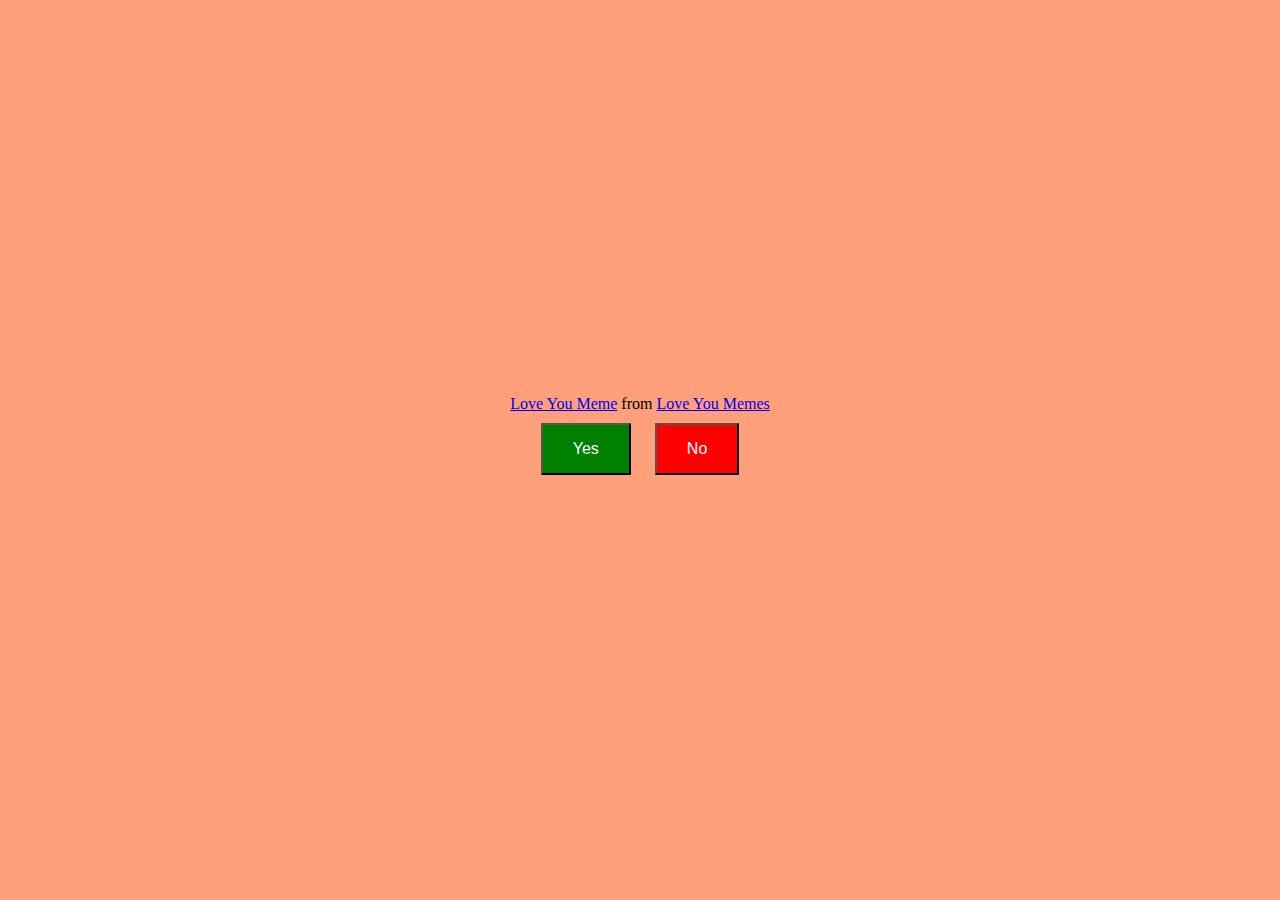
<file: index.html>
<!DOCTYPE html>
<html lang="fr">
<head>
    <meta charset="UTF-8">
    <meta name="viewport" content="width=device-width, initial-scale=1.0">
    <title>Pour ma femme RAHHH</title>
    <style>
        body {
            background-color: LightSalmon;
            display: flex;
            flex-direction: column;
            justify-content: center;
            align-items: center;
            height: 100vh;
            margin: 0;
        }

        button {
            padding: 15px 30px;
            margin: 10px;
            font-size: 16px;
            cursor: pointer;
            transition: transform 0.3s ease-in-out; /* Animation douce */
        }

        button#yes {
            background-color: green;
            color: white;
        }

        button#no {
            background-color: red;
            color: white;
        }

        #message {
            font-size: 20px;
            font-weight: bold;
            color: #fff;
            margin-top: 20px;
        }
    </style>
</head>
<body>
    <!-- GIF initial -->
    <div id="gif-container" class="tenor-gif-embed" data-postid="25202245" data-share-method="host" data-aspect-ratio="0.965625" data-width="50%">
        <a href="https://tenor.com/view/love-you-gif-25202245">Love You Meme</a> from <a href="https://tenor.com/search/love+you-memes">Love You Memes</a>
    </div> 
    <script type="text/javascript" async src="https://tenor.com/embed.js"></script>

    <!-- Boutons -->
    <div id="buttons-container">
        <button id="yes" aria-label="Dire oui">Yes</button>
        <button id="no" aria-label="Dire non">No</button>
    </div>

    <!-- Message après interaction -->
    <div id="message"></div>

    <script>
    const maxScale = 5;
    let currentScale = 1;

    const buttonYes = document.getElementById('yes');
    const buttonNo = document.getElementById('no');
    const buttonsContainer = document.getElementById('buttons-container');
    const gifContainer = document.getElementById('gif-container');
    const messageDiv = document.getElementById('message');

    buttonYes.addEventListener('click', function () {
        // Désactiver les boutons
        buttonYes.disabled = true;
        buttonNo.disabled = true;

        // Cacher les boutons
        buttonsContainer.style.display = 'none';

        // Remplacer le GIF (sans <script>)
        gifContainer.innerHTML = `
            <div class="tenor-gif-embed" data-postid="22536058" data-share-method="host" data-aspect-ratio="1" data-width="100%">
                <a href="https://tenor.com/view/bear-kiss-bear-kisses-kiss-kisses-love-gif-22536058">Bear Kiss Bear Kisses Sticker</a><br>
                <a href="https://tenor.com/search/bear+kiss-stickers">Bear Kiss Stickers</a>
            </div>
        `;

        // Injecter dynamiquement le script de Tenor
        const existingScript = document.querySelector('script[src="https://tenor.com/embed.js"]');
        if (existingScript) existingScript.remove(); // Supprimer l'ancien script s'il existe

        const newScript = document.createElement('script');
        newScript.src = "https://tenor.com/embed.js";
        newScript.async = true;
        document.body.appendChild(newScript);

        // Afficher un message
        messageDiv.textContent = "Awww, merci ❤️";
    });

    buttonNo.addEventListener('click', function () {
        let newScale = currentScale * 1.5;
        if (newScale <= maxScale) {
            currentScale = newScale;
            buttonYes.style.transform = `scale(${currentScale})`;
        } else {
            alert("Le bouton a atteint sa taille maximale !");
        }
    });
</script>
</body>
</html>
</file>
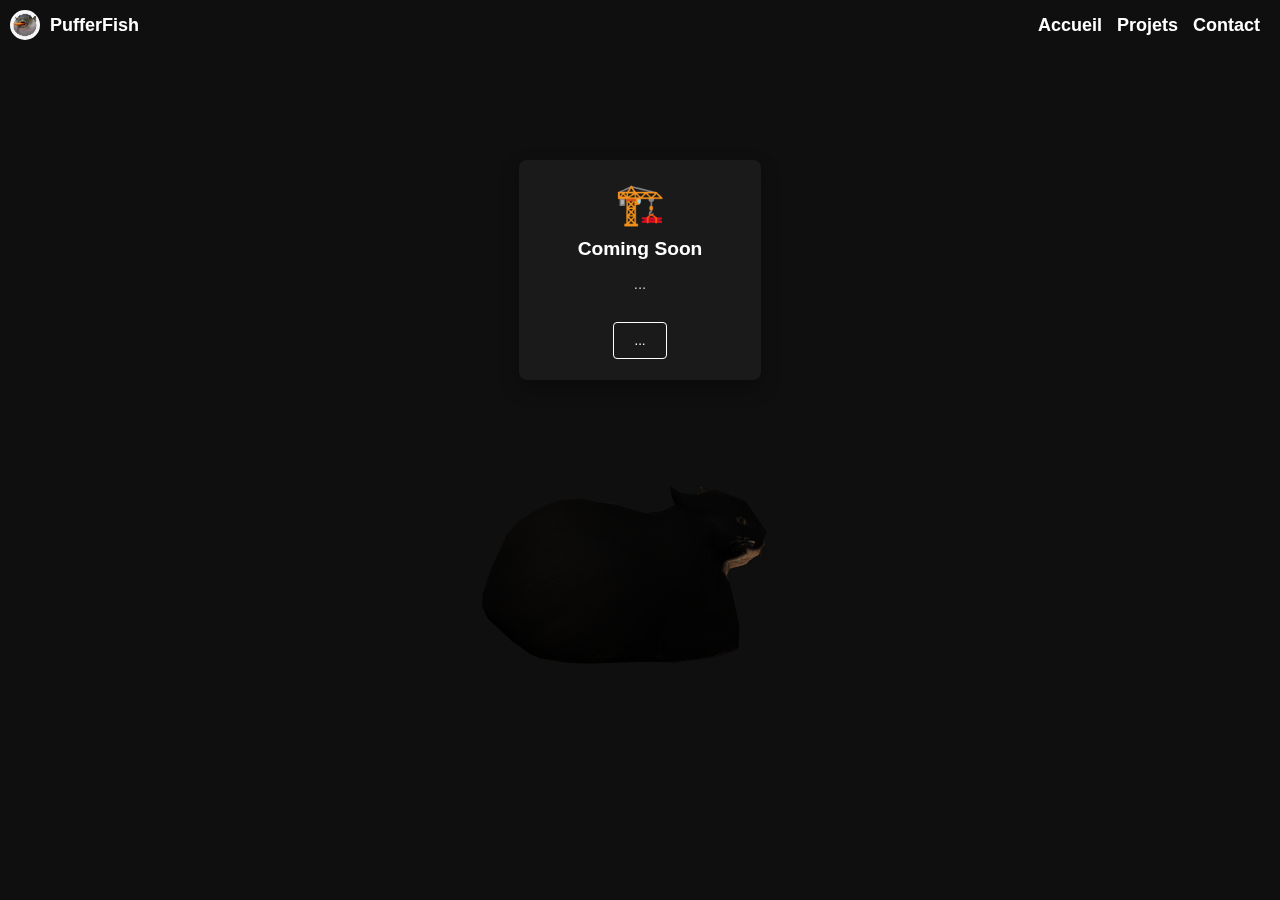
<file: projets.html>
<!DOCTYPE html>
<html lang="fr">
<head>
        <meta charset="UTF-8">
        <meta name="viewport" content="width=device-width, initial-scale=1.0">
        <title>Pufferfish's Portfolio | Roblox Developer</title>
        <link rel="icon" href="Assets/PFPdiscord.png" type="image/png">
        <link href="https://fonts.googleapis.com/css2?family=Sora&display=swap" rel="stylesheet">
        <link rel="stylesheet" href="style.css">

        <div id="content">
    <img 
      src="Assets/PFPdiscord.png" 
      class="ribbon" 
      alt="ico" 
    />
    <div class="text"><b>PufferFish</b></div>
  </div>

  <div class="fixed-buttons">
    <button onclick="location.href='index.html'">Accueil</button>
    <button onclick="location.href='projets.html'">Projets</button>
    <button onclick="location.href='contact.html'">Contact</button>
  </div>

  <script src="Libs/ThreeJS/three.min.js" integrity="sha512-yNJzAsg5JyP91u+sLHlUDULMBd3hmEiVkYeeN1cQBKaLZ7EyT6oH2u5THNIRM2Fu6VKcZJv+F/QAp1h/qzy9Ow==" crossorigin="anonymous"></script>
  <script src="Libs/ThreeJS/GLTFLoader.js"></script>
  <script src="Project.js" defer></script>

  <style>
    body {
      font-family: Arial, sans-serif;
      background: #0f0f0f;
      color: #fff;
      display: flex;
      justify-content: center;
      align-items: center;
      min-height: 60vh;
      margin: 0;
    }

    .container {
      display: grid;
      gap: 20px;
      grid-template-columns: repeat(auto-fit, minmax(250px, 1fr));
      max-width: 1000px;
      padding: 20px;
    }

    .card {
      background: #1a1a1a;
      border: 1px solid transparent;
      border-radius: 8px;
      padding: 20px;
      text-align: center;
      transition: all 0.3s ease;
      position: relative;
    }

    .card:hover {
      border-color: #fff;
      transform: translateY(-5px);
    }

    .card .icon {
      font-size: 40px;
      margin-bottom: 10px;
      color: #fff;
    }

    .card h3 {
      margin: 10px 0;
      font-size: 1.2em;
      color: #fff;
    }

    .card p {
      font-size: 0.95em;
      color: #ccc;
    }

    .card button {
      margin-top: 15px;
      padding: 10px 20px;
      border: 1px solid #fff;
      background: transparent;
      color: #fff;
      border-radius: 4px;
      cursor: pointer;
      transition: all 0.3s ease;
    }

    .card button:hover {
      background: #fff;
      color: #000;
    }
  </style>

</head>
<body>
  <div class="card">
      <div class="icon">🏗️</div>
      <h3>Coming Soon</h3>
      <p>...</p>
      <button onclick="">...</button>
   </div>
   <audio id="bg-music" autoplay loop hidden>
    <source src="Assets/Maxwell the Cat Theme.mp3" type="audio/mpeg">
    Ton navigateur ne supporte pas l'audio.
   </audio>
   <script>
    const audio = document.getElementById("bg-music");
    audio.volume = 0.2;
   </script>
</body>
</file>
<file: style.css>
body {
    margin: 0;
    padding: 0;
    background-color: #121212;
    color: white;
    font-family: 'Sora', sans-serif;
}

#content {
    display: flex;
    align-items: center;
    position: fixed;
    top: 10px;
    left: 10px;
    z-index: 1000;
}

.ribbon {
    width: 30px;
    height: 30px;
    border-radius: 50%;
    margin-right: 10px;
}

.text {
    font-size: 18px;
}

.fixed-buttons {
    position: fixed;
    top: 15px;
    right: 20px;
    display: flex;
    flex-direction: row;
    gap: 15px;
    z-index: 1000;
    font-family: 'Sora', sans-serif;
}

.fixed-buttons button {
    background: none;
    border: none;
    color: #ffffff;
    font-size: 18px;
    cursor: pointer;
    padding: 0;
    position: relative;
    font-weight: 600;
}

.fixed-buttons button::after {
    content: '';
    position: absolute;
    left: 0;
    bottom: -3px;
    width: 0%;
    height: 2px;
    background-color: #ffffff;
    transition: width 0.3s ease;
}

.fixed-buttons button:hover::after {
    width: 100%;
}

.highlight {
    display: contents;
    color: white;
    text-shadow: 0 0 12px rgba(255,255,255,0.8);
}

#hoverMenu {
  position: absolute;
  display: none;
  background: linear-gradient(135deg, #000000, #25282b);
  background: rgba(30, 30, 30, .6);
  color: white;
  padding: 15px 20px;
  border-radius: 12px;
  box-shadow: 0 8px 20px rgba(0, 0, 0, 0.3);
  pointer-events: none; /* Pas cliquable */
  z-index: 20;
  max-width: 250px;
  font-family: 'Sora', sans-serif;
  transition: transform 0.2s ease, opacity 0.3s ease;
  backdrop-filter: blur(10px);
  border: 1px solid rgba(255, 255, 255, 0.3);
}

#hoverMenu h4 {
  margin: 0 0 8px;
  font-size: 1.25rem;
  font-weight: 700;
  text-shadow: 0 0 5px rgba(0,0,0,0.4);
}

#hoverMenu p {
  margin: 0;
  font-size: 1rem;
  line-height: 1.3;
  text-shadow: 0 0 3px rgba(0,0,0,0.3);
}
#hoverMenu.show {
  opacity: 1;
  transform: scale(1);
  pointer-events: auto; /* si tu veux rendre le menu interactif */
}

#hoverMenu {
  opacity: 0;
  transform: scale(0.9);
}

#menuImage {
  width: 88%;
  border-radius: 10px;
  margin-top: 12px;
  padding: 15px 20px;
  box-shadow: 0 4px 15px rgba(0,0,0,0.4);
  object-fit: contain;
  display: block;
}

.cards-container {
  display: flex;
  gap: 20px;
  justify-content: center;
  flex-wrap: wrap;
  padding: 40px;
}

.card {
  background: linear-gradient(135deg, #000000, #25282b);
  background: rgba(30,30,30,0.6);
  border-radius: 12px;
  backdrop-filter: blur(10px);
  padding: 15px 20px;
  overflow: hidden;
  box-shadow: 0 8px 20px rgba(0,0,0,0.3);
  transition: transform 0.3s ease, box-shadow 0.3s ease;
  width: 200px;
  height: auto;
  cursor: pointer;
}

.card:hover {
  transform: translateY(-5px);
  box-shadow: 0 12px 30px rgba(0,0,0,0.5);
}

.card img {
  width: 100%;
  height: 150px;
  object-fit: scale-down;
  object-position: center;
}

.card-content {
  padding: 15px;
  color: white;
}

.card-content h3 {
  margin: 0 0 10px;
  font-size: 1.2rem;
}

.card-content p {
  margin: 0 0 15px;
  font-size: 1rem;
  line-height: 1.4;
}

/* Bouton stylé */
.fancy-cta {
  background: rgba(255, 255, 255, 0.023);
  border: 1px solid rgba(255,255,255,0.3);
  color: #ffffff;
  padding: 10px;
  display: flex;
  align-items: center;
  font-size: 1rem;
  font-weight: 600;
  border-radius: 8px;
  text-align: center;
  cursor: pointer;
  backdrop-filter: blur(8px);
  width: 100%;
  height: 75px;
  transition: transform 0.2s ease, box-shadow 0.2s ease, background 0.2s ease;
  box-shadow: 0 4px 10px rgba(0,0,0,0.25);
}

.fancy-cta:hover {
  background: rgba(255,255,255,0.2);
  transform: translateY(-2px);
  box-shadow: 0 6px 16px rgba(0,0,0,0.35);
}

.fancy-cta:focus {
  outline: none;
  box-shadow: 0 0 0 3px rgba(255,255,255,0.5);
}

iframe{
  border:none;
  width:100%;
  height: 100%;
  position: fixed;
}
</file>
